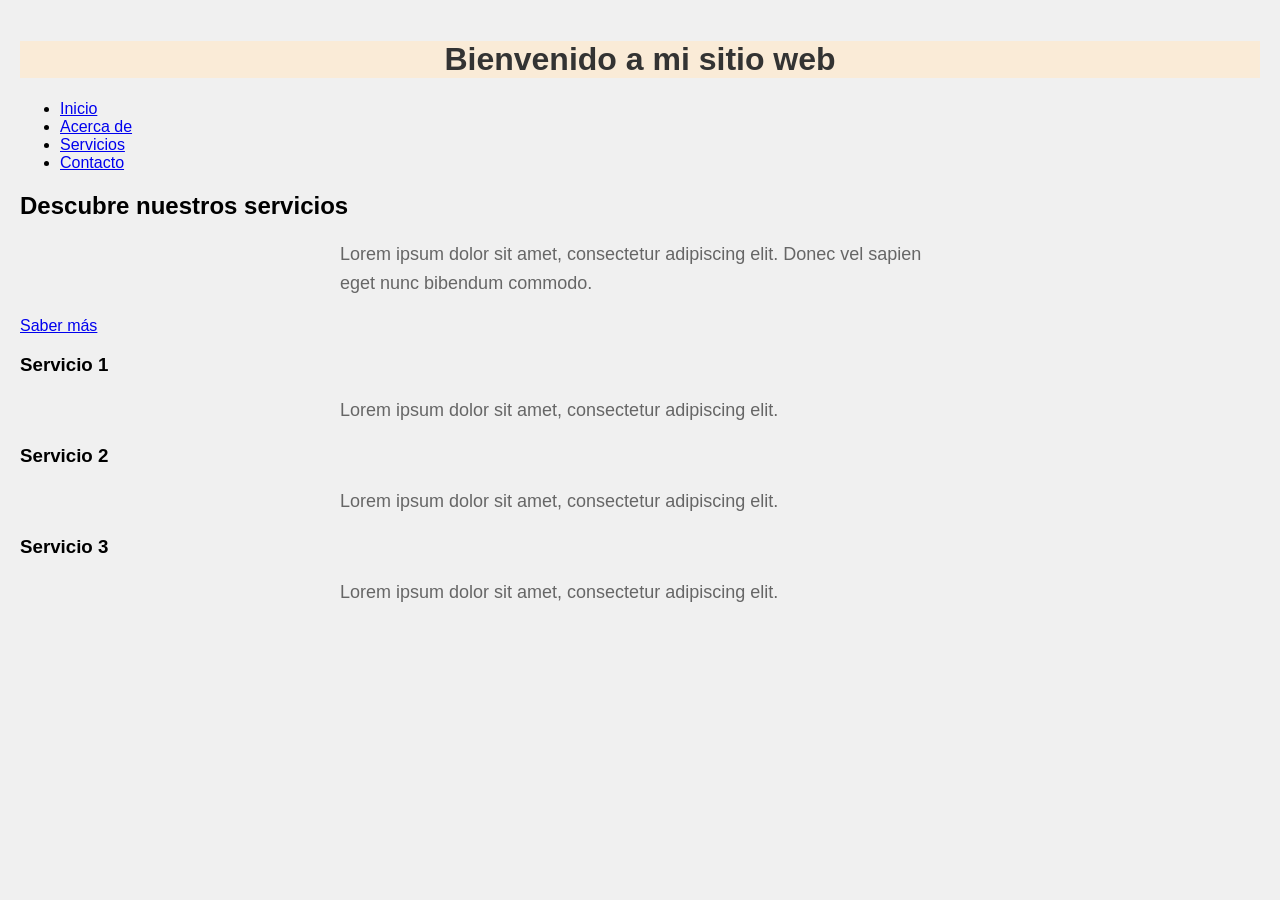
<file: index.html>
<!DOCTYPE html>
<html lang="en">
<head>
    <meta charset="UTF-8">
    <meta name="viewport" content="width=device-width, initial-scale=1.0">
    <title>Plantilla1</title>
    <link rel="stylesheet" href="plantilla1.css">
</head>
<body>
    <header>
        <h1>Bienvenido a mi sitio web</h1>
        <nav>
            <ul>
                <li><a href="#">Inicio</a></li>
                <li><a href="#">Acerca de</a></li>
                <li><a href="#">Servicios</a></li>
                <li><a href="#">Contacto</a></li>
            </ul>
        </nav>
    </header>

    <main>
        <section class="hero">
            <h2>Descubre nuestros servicios</h2>
            <p>Lorem ipsum dolor sit amet, consectetur adipiscing elit. Donec vel sapien eget nunc bibendum commodo.</p>
            <a href="#" class="btn">Saber
    más</a>
        </section>

        <section class="features">
            <div class="feature">
                <h3>Servicio 1</h3>
                <p>Lorem ipsum dolor sit amet, consectetur adipiscing elit.</p>
            </div>
            <div class="feature">
                <h3>Servicio 2</h3>
                <p>Lorem ipsum dolor sit amet, consectetur adipiscing elit.</p>
            </div>
            <div class="feature">
                <h3>Servicio 3</h3>
                <p>Lorem ipsum dolor sit amet, consectetur adipiscing elit.</p>
</body>
</html>
</file>
<file: plantilla1.css>
body{
    background-color: #f0f0f0;
    font-family: Arial, sans-serif;
    margin: 0;
    padding: 20px;
}

h1 {
    color: #333;
    text-align: center;
    background-color: antiquewhite;
}

p {
    color: #666;
    font-size: 18px;
    line-height: 1.6;
    max-width: 600px;
    margin: 20px auto;
}
</file>
